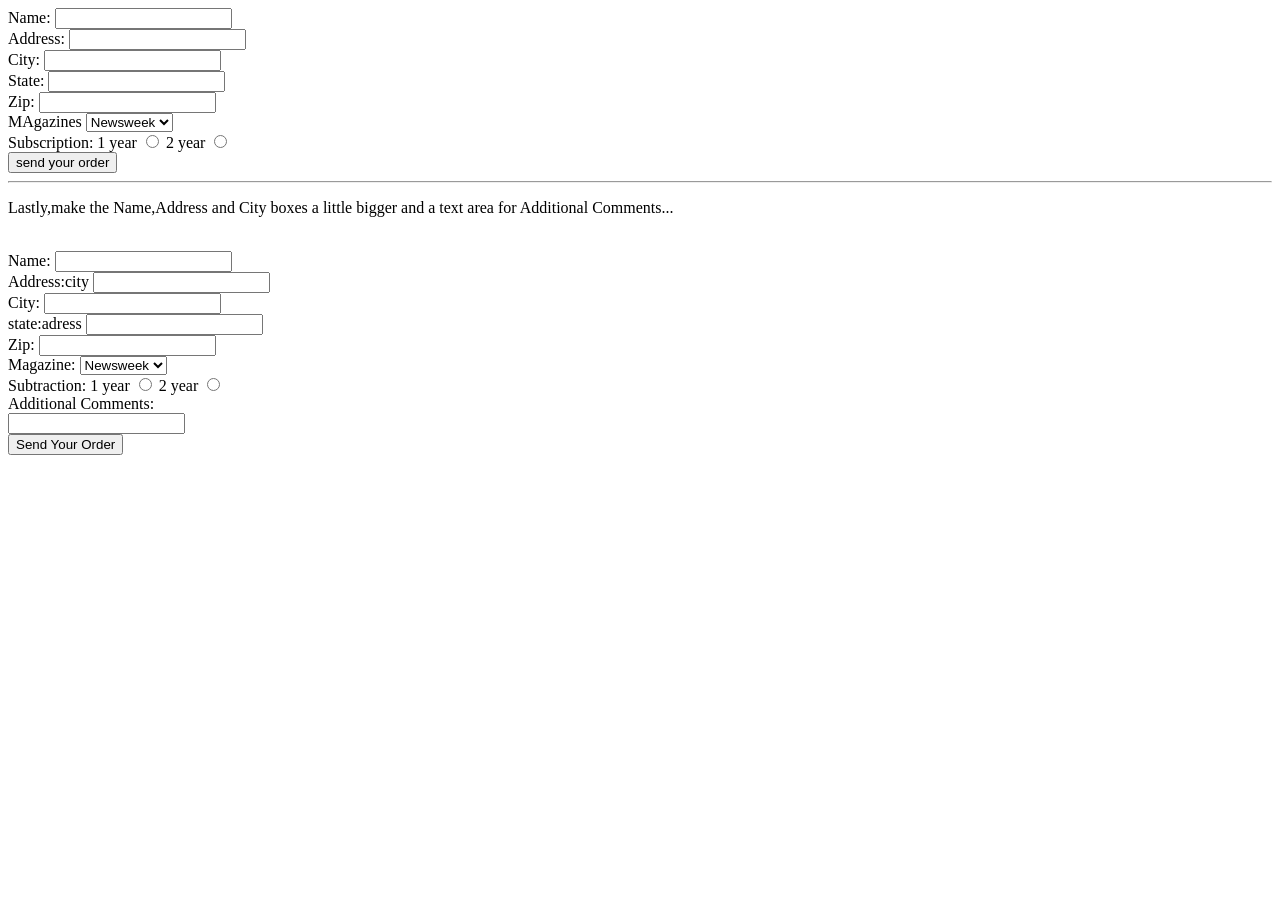
<file: 04 HTML.html>
<!DOCTYPE html>
<html lang="en">
  <head>
    <meta charset="UTF-8" />
    <meta http-equiv="X-UA-Compatible" content="IE=edge" />
    <meta name="viewport" content="width=device-width, initial-scale=1.0" />
    <title>about form</title>
  </head>
  <body>
    <form>
      <section>
        <label for="name">Name:</label>
        <input type="text" name="" id="name" /><br />

        <label for="Address">Address:</label>
        <input type="text" id="Address" /> <br />

        <label for="city">City:</label>
        <input type="text" name="" id="city" /><br />

        <label for="state">State:</label>
        <input type="text" name="" id="state" /><br />

        <label for="zip">Zip:</label>
        <input type="text" name="" id="zip" /><br />

        <label for="">MAgazines </label>
        <select name="" id="">
          <option value="">Newsweek</option>
          <option value="">Newsyear</option>
        </select>
        <br />

        <label for="year">Subscription:</label>
        <label for="">1 year</label>
        <input type="radio" name="year" id="" />

        <label for="">2 year</label>
        <input type="radio" name="year" id="" /><br />
        <button>send your order</button><br />
      </section>
    </form>

    <hr />

    <section>
      <form>
        <p>
          Lastly,make the Name,Address and City boxes a little bigger and a text
          area for Additional Comments...
        </p>
        <br />

        <label for="name2">Name:</label>
        <input type="text" name="" id="name2" /><br />

        <label for="adress">Address:</label>city
        <input type="text" name="" id="adress" /><br />

        <label for="city2">City:</label>
        <input type="text" name="" id="city2" /><br />

        <label for="state2">state:</label>adress
        <input type="text" name="" id="state2" /><br />

        <label for="zip2">Zip:</label>
        <input type="text" name="" id="zip2" /><br />

        <LABel>Magazine:</LABel>
      <select name="" id="">
        <option value="">Newsweek</option>
        <option value="">Newsyear</option>
       </select><br>

       <label for="year">Subtraction:</label>
       <label for="">1 year</label>
        <input type="radio" name="year" id="">
       <label for="">2 year</label>
        <input type="radio" name="year" id=""><br>

        <label for="">Additional Comments: </label><br>

        <input type="test" name="" id=""><br>
        <button>Send Your Order</button>

        

      </form>
    </section>
  </body>
</html>
</file>
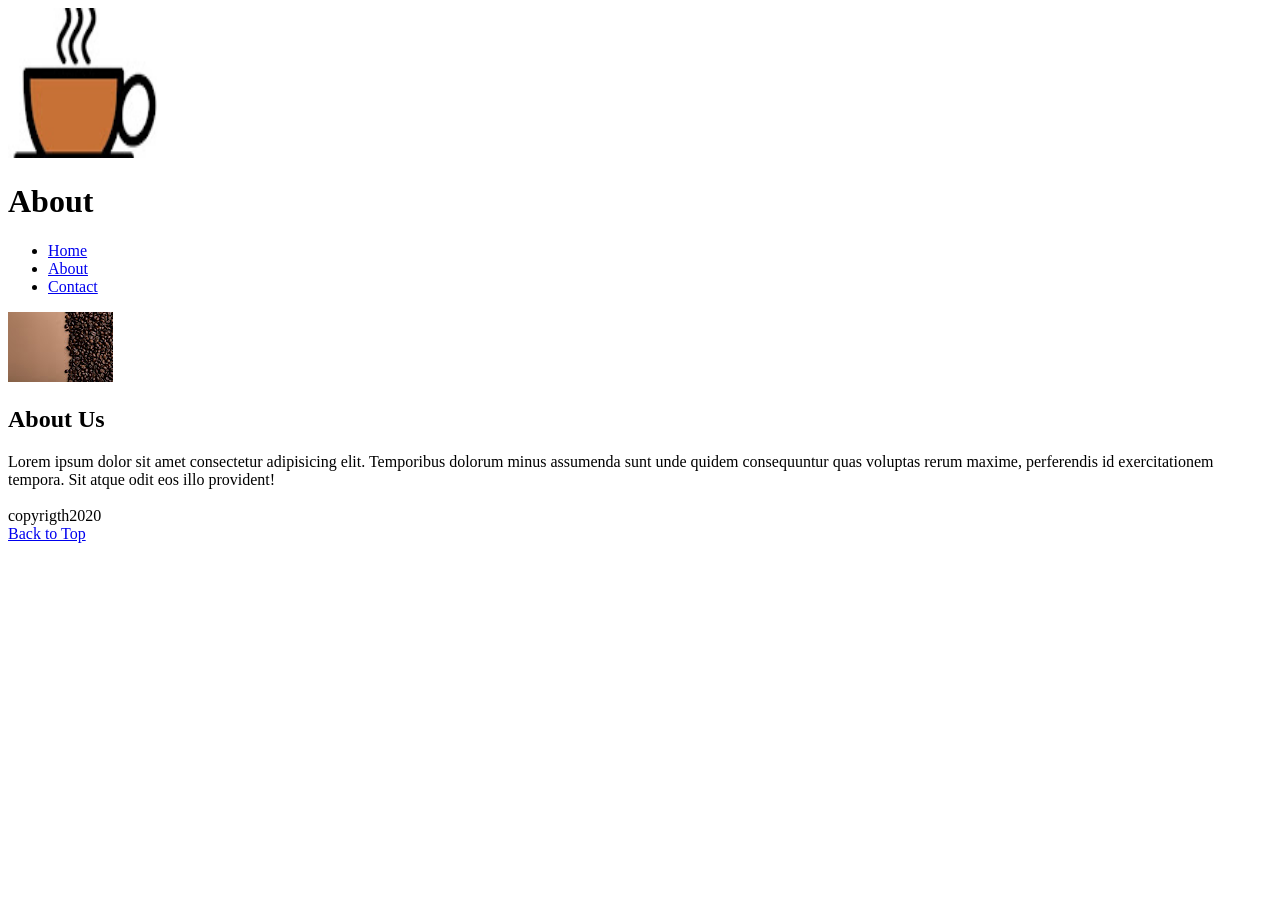
<file: 05.FirstHtmlFullSite/about.html>
<!DOCTYPE html>
<html lang="en">
<head>
    <meta charset="UTF-8">
    <meta http-equiv="X-UA-Compatible" content="IE=edge">
    <meta name="viewport" content="width=device-width, initial-scale=1.0">
    <title>Document</title>
</head>
<body>
<img src="./logo.jpg" alt=""  width="150" height="150">

<h1>About</h1>
<header id="top"><nav>
    <ul>
        <li> <a href="home.html">Home</a></li>
        <li> <a href="about.html">About</a></li>
        <li> <a href="Contact.html">Contact</a></li>
      
     </ul>
</nav></header>

<img type="background ;" src="./background.jpg" alt="" >
<br><h2>About Us</h2>
Lorem ipsum dolor sit amet consectetur adipisicing elit. Temporibus dolorum minus assumenda sunt unde quidem consequuntur quas voluptas rerum maxime, perferendis id exercitationem tempora. Sit atque odit eos illo provident!
<br><br>
<label for="copy">copyrigth2020</label><br>
<a href="#top">Back to Top</a>





    
</body>
</html>
</file>
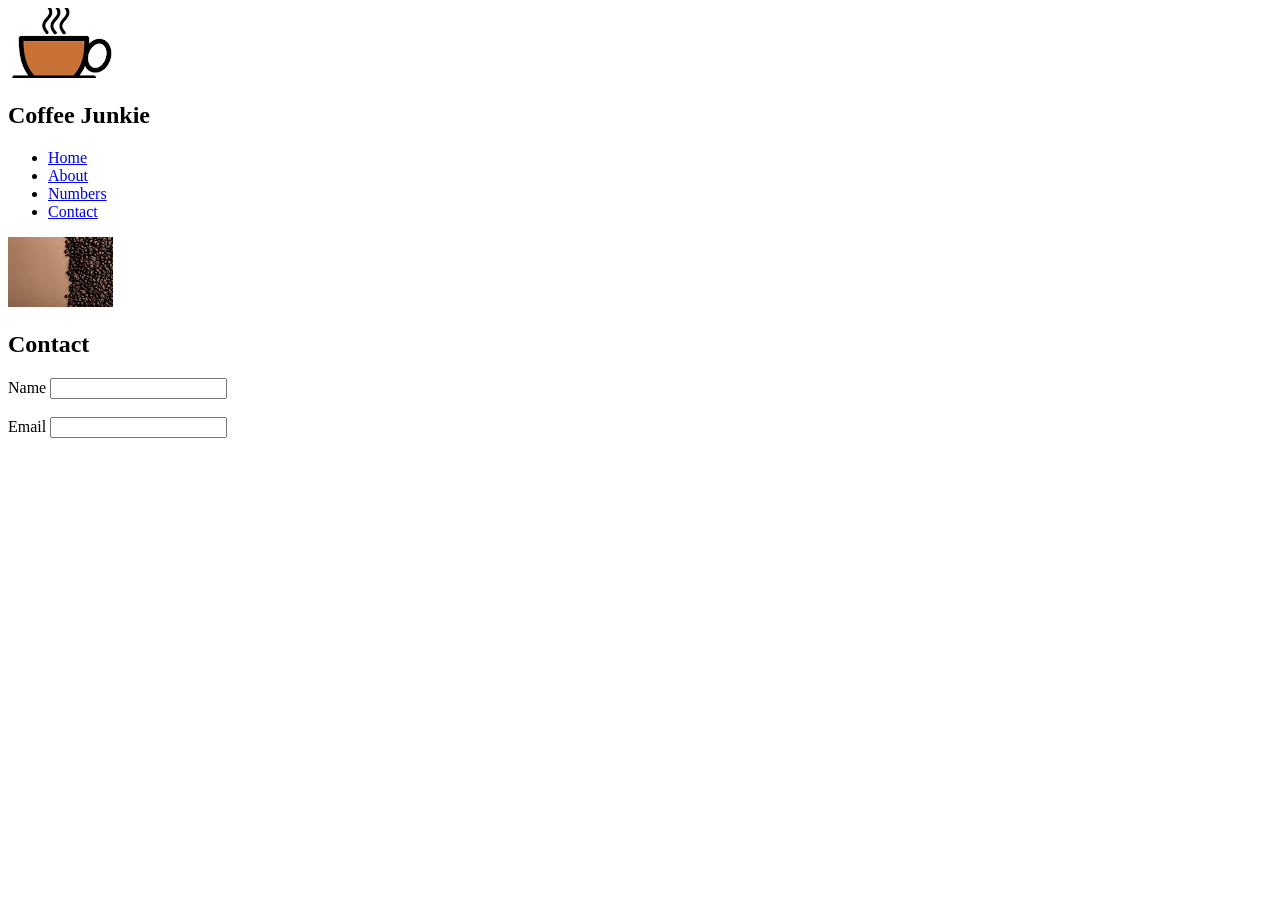
<file: 05.FirstHtmlFullSite/Contact.html>
<!DOCTYPE html>
<html lang="en">
<head>
    <meta charset="UTF-8">
    <meta http-equiv="X-UA-Compatible" content="IE=edge">
    <meta name="viewport" content="width=device-width, initial-scale=1.0">
    <title>Document</title>
</head>
<body>
    
    <header id="home">
        <img type="background: logo ;" src="./logo.jpg" alt="" /><br />
        <nav>
          <h2>Coffee Junkie</h2>
          <ul>
            <li><a href="home.html">Home</a></li>
            <li><a href="about.html">About</a></li>
            <li><a href="number.html">Numbers</a></li>
            <li><a href="contact.html">Contact</a></li>
          </ul>
        </nav>
      </header>
  
  <img style="background: scroll;" src="background.jpg" alt="" >
  <h2>Contact</h2>
  <label for="name">Name</label>
<input type="text" name="" id="name"><br><br>
  <label for="email">Email</label>
<input type="text" name="" id="email"><br>


</body>
</html>
</file>
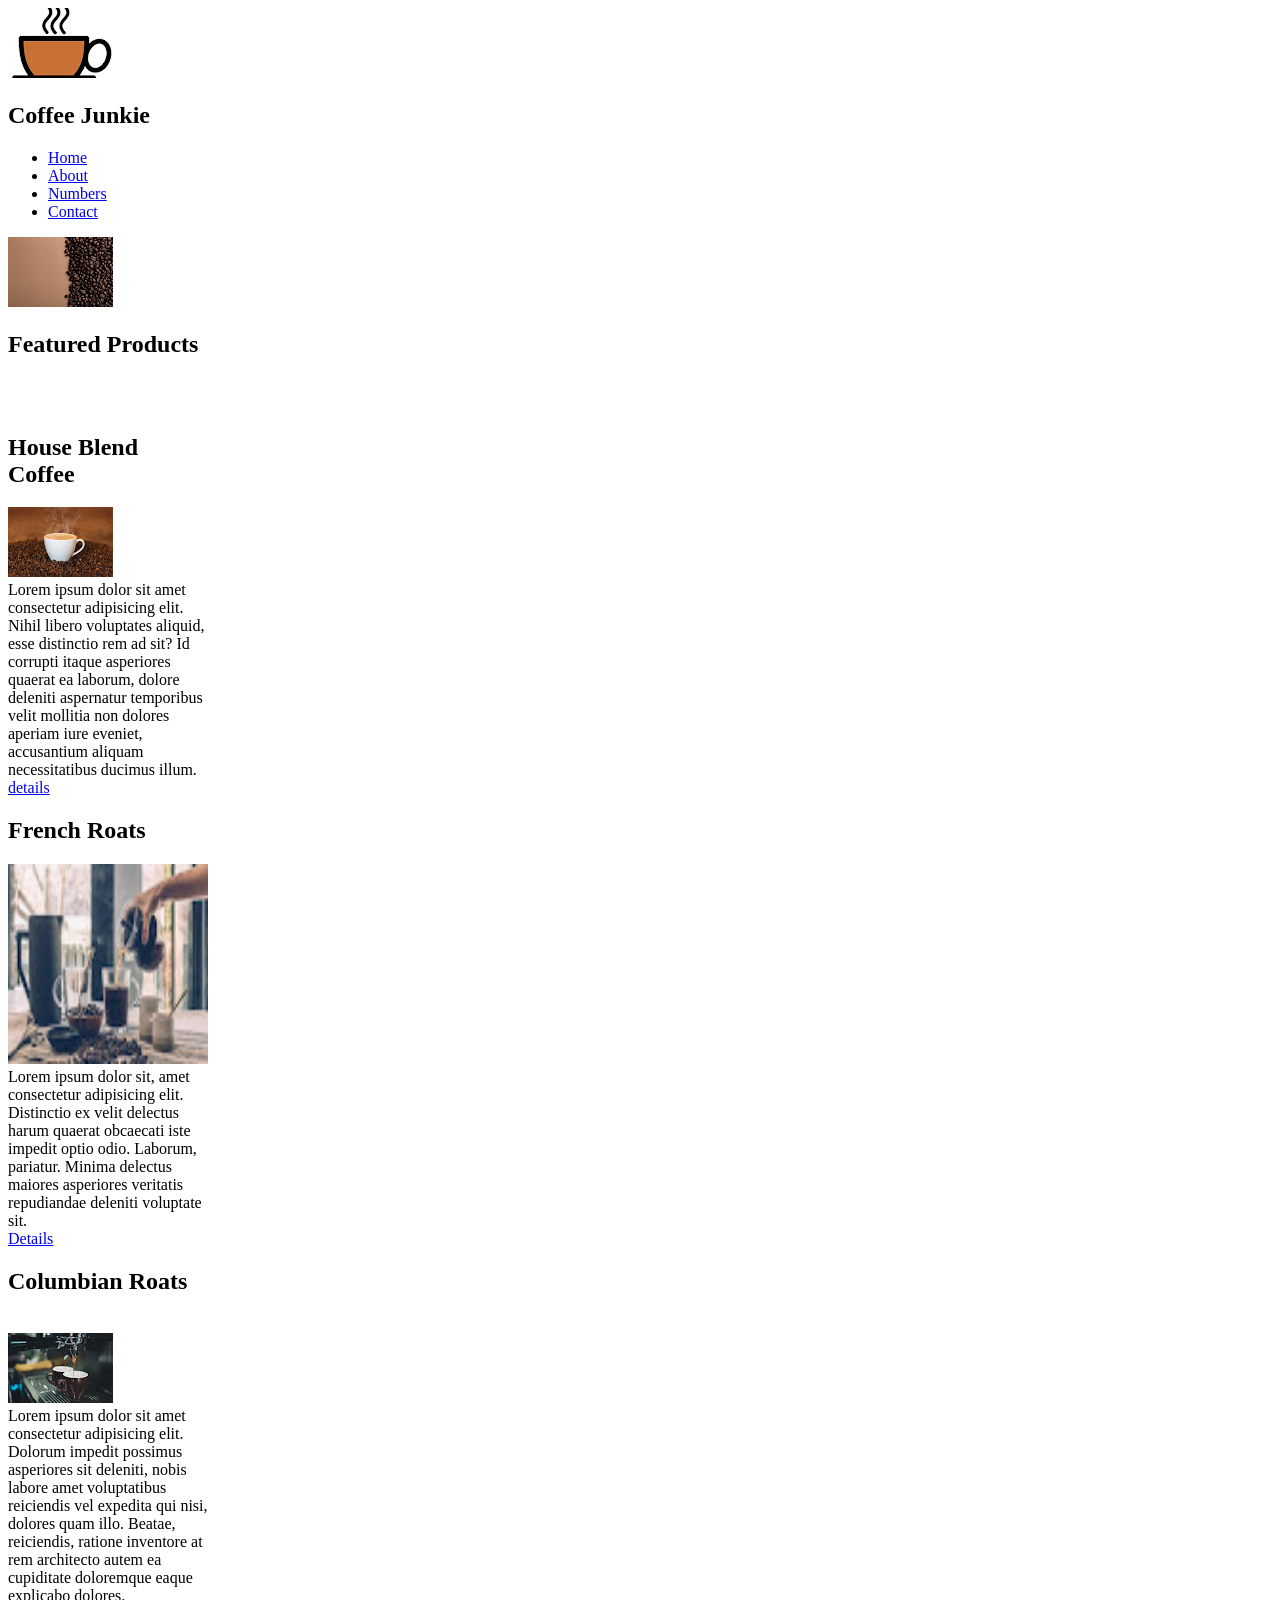
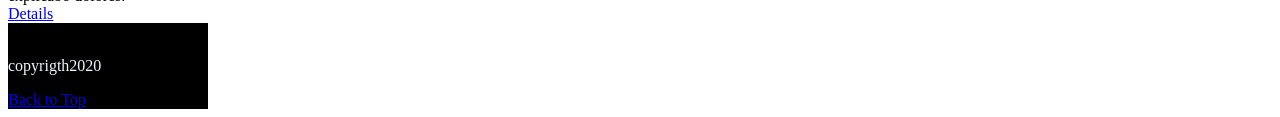
<file: 05.FirstHtmlFullSite/Home.html>
<!DOCTYPE html>
<html lang="en">
  <head>
    <meta charset="UTF-8" />
    <meta http-equiv="X-UA-Compatible" content="IE=edge" />
    <meta name="viewport" content="width=device-width, initial-scale=1.0" />
    <title>Document</title>
  </head>
  <body>  
  
<section style="display: inline-block;" >
    <header id="home">
      <img type="background: logo ;" src="./logo.jpg" alt="" /><br />
      <nav>
        <h2>Coffee Junkie</h2>
        <ul>
          <li><a href="home.html">Home</a></li>
          <li><a href="about.html">About</a></li>
          <li><a href="number.html">Numbers</a></li>
          <li><a href="contact.html">Contact</a></li>
        </ul>
      </nav>
    </header>

<img style="" src="background.jpg" alt="" >
<br>
<section >

</section>
<h2>Featured Products</h2>

<br><br><section style="width: min-content;">
  <form >
<h2>House Blend Coffee</h2>

<img src="./house-blend.jpg" alt=""><br>
Lorem ipsum dolor sit amet consectetur adipisicing elit. Nihil libero voluptates aliquid, 
esse distinctio rem ad sit? Id corrupti itaque asperiores quaerat ea laborum, dolore deleniti 
aspernatur temporibus velit mollitia non dolores aperiam
 iure eveniet, accusantium aliquam necessitatibus ducimus illum. <br>
 <a href="link:" >details</a>
 <br>
 <h2>French Roats</h2>
<img src="./french-roats.jpg" alt="" width="200" height="200"><br>
Lorem ipsum dolor sit, amet consectetur adipisicing elit. Distinctio ex velit delectus harum quaerat obcaecati iste impedit optio odio. Laborum, pariatur. Minima delectus maiores asperiores veritatis repudiandae deleniti voluptate sit.
<br>
<a href="url; https://www.thespruceeats.com/french-roast-coffee-765178">Details</a>
<h2>Columbian Roats</h2><br>
<img src="./columbian-roats.jpg" alt=""><br>
Lorem ipsum dolor sit amet consectetur adipisicing elit. Dolorum impedit possimus asperiores sit deleniti, nobis labore amet voluptatibus reiciendis vel expedita qui nisi, dolores quam illo. Beatae, reiciendis, ratione inventore at rem architecto autem ea cupiditate doloremque eaque explicabo dolores.
<br>
<a href="url; https://premiumcolombiancoffee.com/colombian-roast-coffee/">Details</a> <br></section>


<footer style="background-color: black;">
    <br>
    <p style="color: aliceblue;">copyrigth2020</p>
    <a href="#top">Back to Top</a>
</footer>
</form>
</section>
  </body>
</html>
</file>
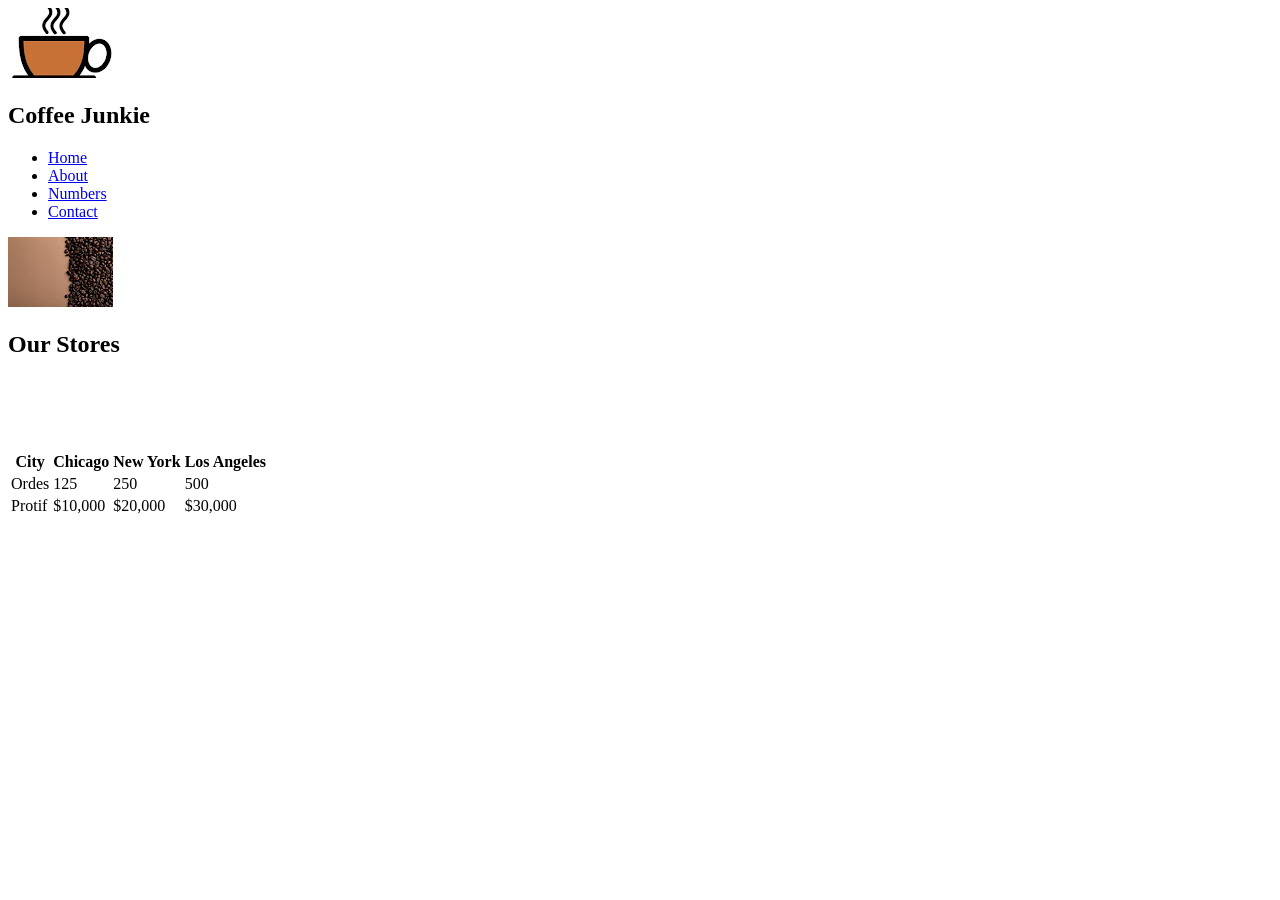
<file: 05.FirstHtmlFullSite/Number.html>
<!DOCTYPE html>
<html lang="en">
  <head>
    <meta charset="UTF-8" />
    <meta http-equiv="X-UA-Compatible" content="IE=edge" />
    <meta name="viewport" content="width=device-width, initial-scale=1.0" />
    <title>Document</title>
  </head>
  <body>
    <header id="home">
      <img type="background: logo ;" src="./logo.jpg" alt="" /><br />
      <nav>
        <h2>Coffee Junkie</h2>
        <ul>
          <li><a href="home.html">Home</a></li>
          <li><a href="about.html">About</a></li>
          <li><a href="number.html">Numbers</a></li>
          <li><a href="contact.html">Contact</a></li>
        </ul>
      </nav>
    </header>

    <img style="" src="background.jpg" alt="" /><br />
    <h2>Our Stores</h2>
    <br />

    <table box>
      <tr>
        <th>City</th>
        <th>Chicago</th>
        <th>New York</th>
        <th>Los Angeles</th>
      </tr>
      <br />

      <tr>
        <td>Ordes</td>
        <td>125</td>
        <td>250</td>
        <td>500</td>
      </tr>
      <br />

      <tr>
        <td>Protif</td>
        <td>$10,000</td>
        <td>$20,000</td>
        <td>$30,000</td>
      </tr>
      <br />
    </table>
  </body>
</html>
</file>
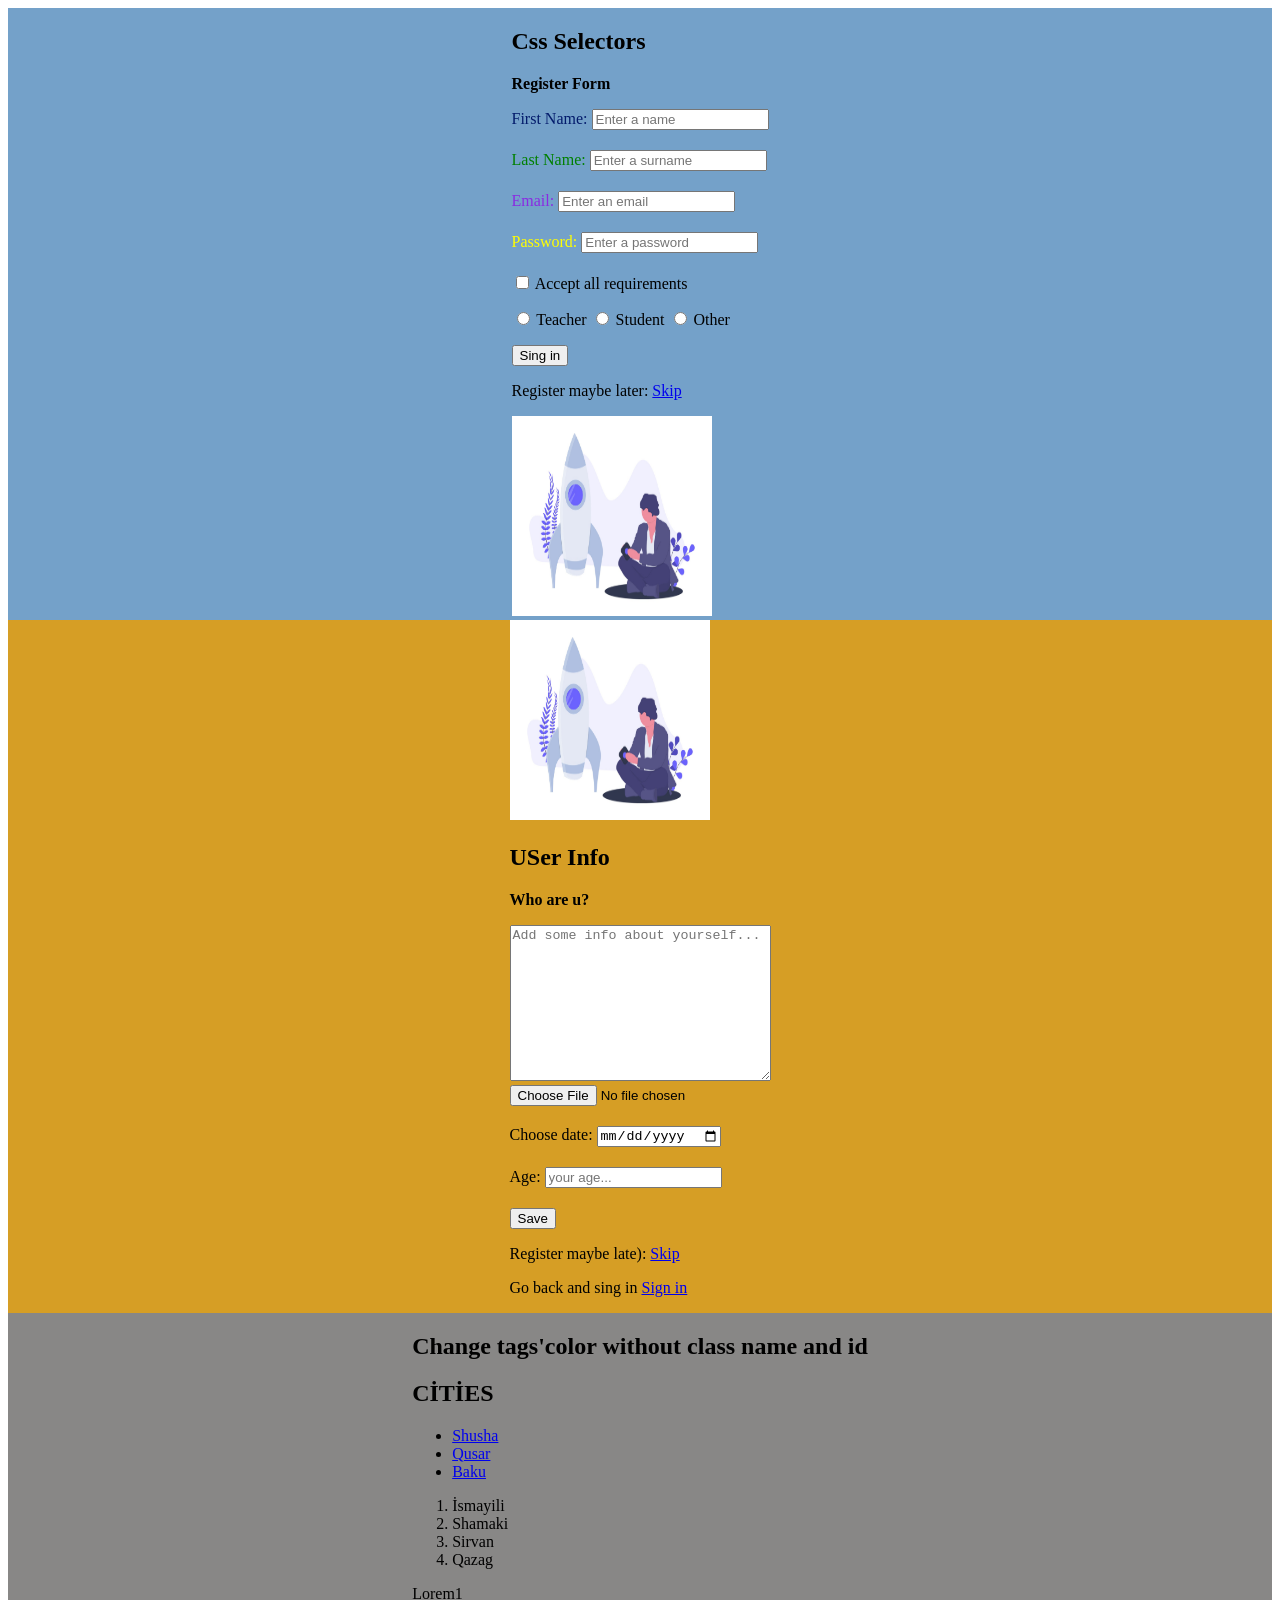
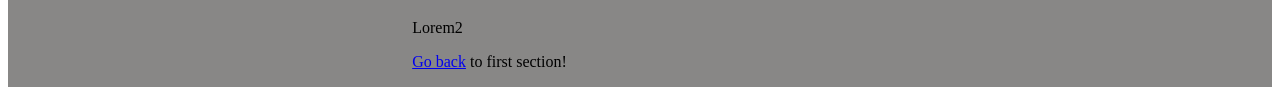
<file: CSS/csstask1.html>
<!DOCTYPE html>
<html lang="en">
  <head>
    <meta charset="UTF-8" />
    <meta http-equiv="X-UA-Compatible" content="IE=edge" />
    <meta name="viewport" content="width=device-width, initial-scale=1.0" />
    <title>Document</title>
    <link rel="stylesheet" href="./Css_design.css" />
  </head>
  <body>
    <section id="sec1">
      <form>
        <h1>Css Selectors</h1>
        <p><strong>Register Form</strong></p>

        <label for="name" class="name">First Name:</label>
        <input
          class="as"
          type="text"
          name="assa"
          id="name"
          placeholder="Enter a name"
        /><br />

        <label for="lastname" class="lastname">Last Name:</label>
        <input
          type="text"
          name="assa"
          id="lastname"
          placeholder="Enter a surname"
        /><br />

        <label class="email" for="email">Email:</label>
        <input
          type="email"
          name=""
          id="email"
          placeholder="Enter an email"
        /><br />

        <label class="password" for="password">Password:</label>
        <input
          type="password"
          name=""
          id="password"
          placeholder="Enter a password"
        />
        <br />

        <input type="checkbox" name="" id="box" />
        <label for="box">Accept all requirements</label><br />

        <input type="radio" name="who" id="teacher" />
        <label for="teacher">Teacher</label>

        <input type="radio" name="who" id="student" />
        <label for="student">Student</label>

        <input type="radio" name="who" id="other" />
        <label for="other">Other</label><br />
        <button type="submit">Sing in</button><br />
        <p>Register maybe later: <a href="#sec2">Skip</a></p>
        <section>
          <img src="./imafe.png.jpg" alt="rocket" width="200" height="200" />
        </section>
      </form>
    </section>

    <section id="sec2">
      <form>
        <img src="./imafe.png.jpg" alt="rocket" width="200" height="200" />
        <h1>USer Info</h1>
        <p><strong>Who are u?</strong></p>
        <textarea
          name=""
          id=""
          cols="30"
          placeholder="Add some info about yourself..."
          rows="10"
        ></textarea>
        <br />

        <input type="file" name="" id="" /><br />
        <label for="">Choose date:</label>
        <input type="date" /><br />

        <label for="age">Age:</label>
        <input type="text" name="" id="age" placeholder="your age..." /> <br />

        <button type="submit">Save</button><br />

        <p>Register maybe late): <a href="#sec3">Skip</a></p>
        <p>Go back and sing in <a href="#sec1">Sign in</a></p>
      </form>
    </section>

    <section id="sec3">
      <form>
        <div>
          <h1>Change tags'color without class name and id</h1>
          <h1>CİTİES</h1>
          <ul>
            <li><a href="shusha">Shusha</a></li>
            <li><a href="qusar">Qusar</a></li>
            <li><a href="baku">Baku</a></li>
          </ul>

          <ol>
            <li>İsmayili</li>
            <li>Shamaki</li>
            <li>Sirvan</li>
            <li>Qazag</li>
          </ol>

          <p>Lorem1</p>
          <p>Lorem2</p>

          <p><a href="#sec1">Go back</a> to first section!</p>
        </div>
      </form>
    </section>
  </body>
</html>
</file>
<file: CSS/Css_design.css>
#sec1 {
  height: 100;
  background-color: rgb(116, 161, 201);
  display: flex;
  justify-content: center;
    align-items: center;

 
 }
 .input :focus ::placeholder{
    color: #fff;
 }

 form input{ 
    margin-bottom: 20px;
 }


#sec2 {
  height: 100;
  background-color: rgb(214, 158, 37);
  display: flex;
  justify-content: center;
    align-items: center;

}
#sec3 {
  height: 100;
  background-color: rgb(136, 135, 134);
  display: flex;
  justify-content: center;
    align-items: center;

}

 input:focus {
    background-color: rgb(0, 0, 0);
  }
  
#sec1 input :focus ::placeholder{
    accent-color: #fff;
}
.name {
  color: rgb(3, 27, 107);
}

.lastname {
  color: green;
}
.email{
    color: blueviolet;
}
.password{
    color: yellow;
}

.button .submit{
    color:#f00
}
button:hover {
    color: red;
    background-color: white;
}
</file>
